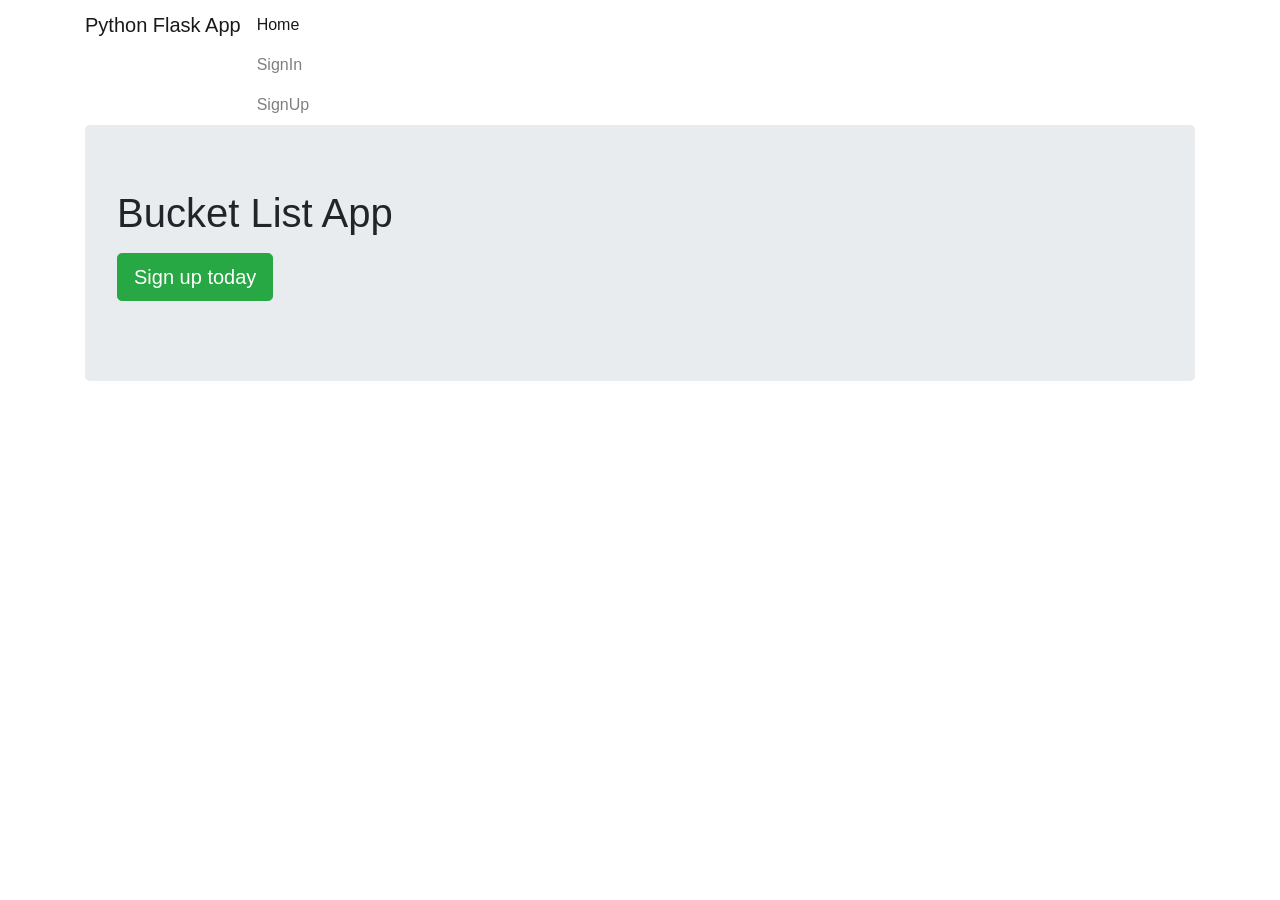
<file: templates/trial_home_page.html>
<!doctype html>
<html lang="en">
  <head>
    <title>Real estate appraiser Nir Aharoni</title>
    <!-- Required meta tags -->
    <meta charset="utf-8">
    <meta name="viewport" content="width=device-width, initial-scale=1, shrink-to-fit=no">

    <!-- Bootstrap CSS -->
    <link rel="stylesheet" href="https://maxcdn.bootstrapcdn.com/bootstrap/4.0.0-beta.2/css/bootstrap.min.css" integrity="sha384-PsH8R72JQ3SOdhVi3uxftmaW6Vc51MKb0q5P2rRUpPvrszuE4W1povHYgTpBfshb" crossorigin="anonymous">
    <link rel="stylesheet" href="../static/css/signup.css">

</head>
 
<body>
    <div class="container">
        <nav class="nav navbar-light bg-faded">
            <h3 class="navbar-brand">Python Flask App</h3>
            <div id="Navbar">
                <ul class="navbar-nav">
                    <li class="active" role="presentation">
                        <a class="nav-link" href="#">Home <span class="sr-only">(current)</span></a>
                    </li>
                    <li role="presentation">
                        <a class="nav-link" href="showSignIn">SignIn</a>
                    </li>
                    <li role="presentation">
                        <a class="nav-link" href="showSignUp">SignUp</a>
                    </li>
                </ul>
            </div>
        </nav>
    </div>

    <div class="container">
        <div class="jumbotron">
            <h1>Bucket List App</h1>
            <p class="lead"></p>
            <p><a class="btn btn-lg btn-success" href="showSignUp" role="button">Sign up today</a>
            </p>
        </div>
 
        <footer class="footer">
        </footer>
 
    </div>

    <!-- Optional JavaScript -->
    <!-- jQuery first, then Popper.js, then Bootstrap JS -->
    <script src="https://code.jquery.com/jquery-3.2.1.slim.min.js" integrity="sha384-KJ3o2DKtIkvYIK3UENzmM7KCkRr/rE9/Qpg6aAZGJwFDMVNA/GpGFF93hXpG5KkN" crossorigin="anonymous"></script>
    <script src="https://cdnjs.cloudflare.com/ajax/libs/popper.js/1.12.3/umd/popper.min.js" integrity="sha384-vFJXuSJphROIrBnz7yo7oB41mKfc8JzQZiCq4NCceLEaO4IHwicKwpJf9c9IpFgh" crossorigin="anonymous"></script>
    <script src="https://maxcdn.bootstrapcdn.com/bootstrap/4.0.0-beta.2/js/bootstrap.min.js" integrity="sha384-alpBpkh1PFOepccYVYDB4do5UnbKysX5WZXm3XxPqe5iKTfUKjNkCk9SaVuEZflJ" crossorigin="anonymous"></script>
  </body>
</html>
</file>
<file: static/css/signup.css>
body {
	padding-top: 5px;
	padding-bottom: 5px;
	background-image: url("https://singularityhub.com/wp-content/uploads/2015/08/autistic-neural-network-3.jpg");
	background-repeat: repeat-y;
	background-position: center;
}

div#success{
	display: none;
}


.center {
	display: block;
	margin-left: auto;
	margin-right: auto;
	width: 50%;
  }
.list-group{
	color: white;
	border-color: white;
	padding: 5px;
	text-align:center;
	text-size-adjust: 10;
}
.alert{
	margin-bottom: 0px;
}


.form-signin {
	max-width: 330px;
	padding: 5px;
	margin: 0 auto;
}
.form-signin .form-signin-heading,
.form-signint .checkbox {
	margin-bottom: 10px;
}
.form-signin .checkbox {
	font-weight: normal;
}
.form-signin .form-control {
	position: relative;
	height: auto;
	-webkit-box-sizing: border-box;
		-moz-box-sizing: border-box;
			box-sizing: border-box;
	padding: 10px;
	font-size: 16px;
}

.form-signin .form-control: focus {
	z-index: 2;
}

.form-signin {
	margin-bottom: -1px;
	border-bottom-right-radius: 0;
	border-bottom-left-radius: 0;
}
.form-signin input[type="email"] {
	margin-bottom: -1px;
	border-bottom-right-radius: 0;
	border-bottom-left-radius: 0;
}
.form-siginin input[type="password"] {
	margin-bottom: 10px;
	border-top-left-radius: 0;
	border-top-right-radius: 0;
}
</file>
